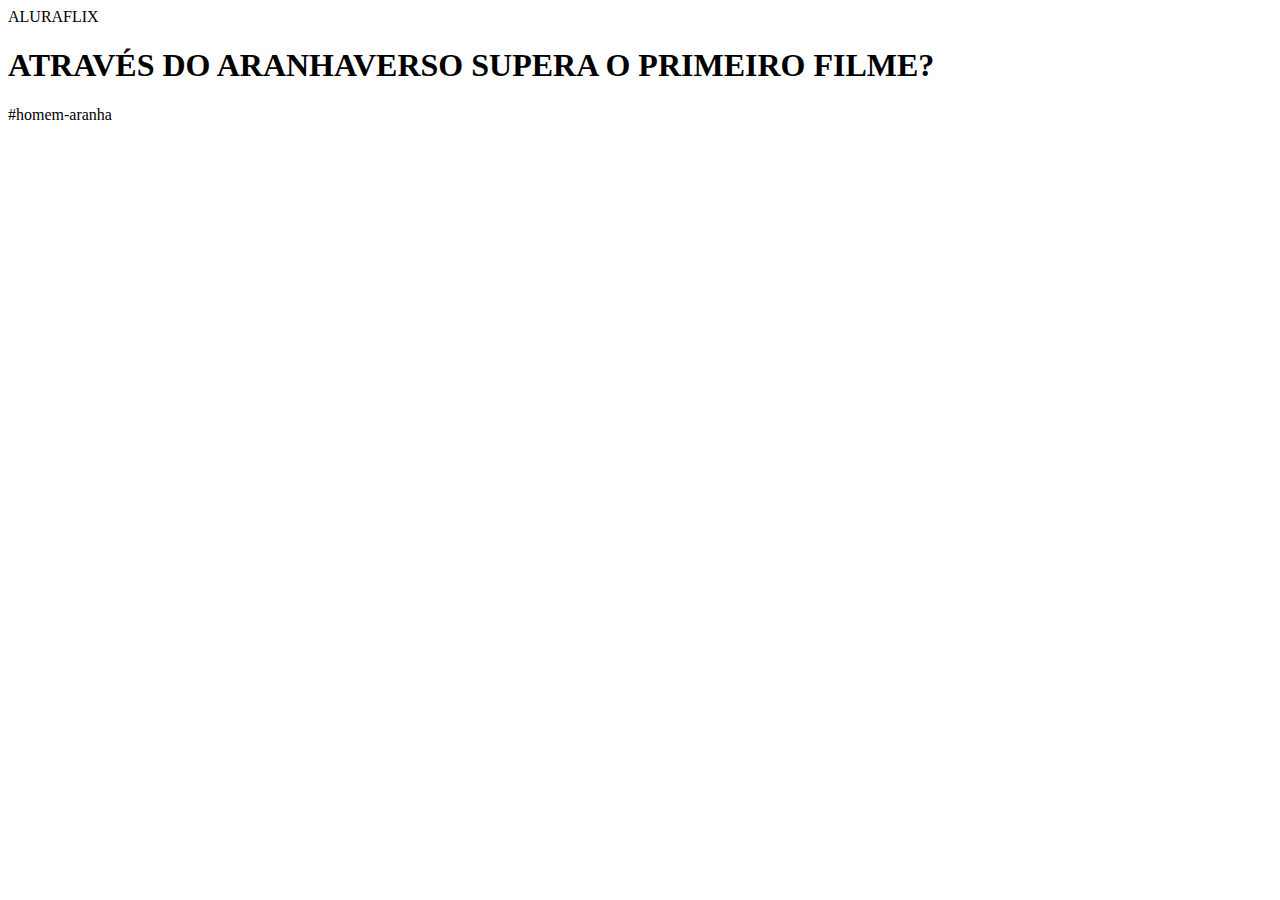
<file: Index.html>
<body>

<header>ALURAFLIX</header>


<h1>ATRAVÉS DO ARANHAVERSO SUPERA O PRIMEIRO FILME?</h1>
<p>#homem-aranha</p>



<iframe width="560" height="315" src="https://www.youtube.com/embed/gt_fAE1Eg2Q?si=1Dlh5mTK7YQ4UkIt" title="YouTube video player" frameborder="0" allow="accelerometer; autoplay; clipboard-write; encrypted-media; gyroscope; picture-in-picture; web-share" referrerpolicy="strict-origin-when-cross-origin" allowfullscreen></iframe>



</body>
</file>
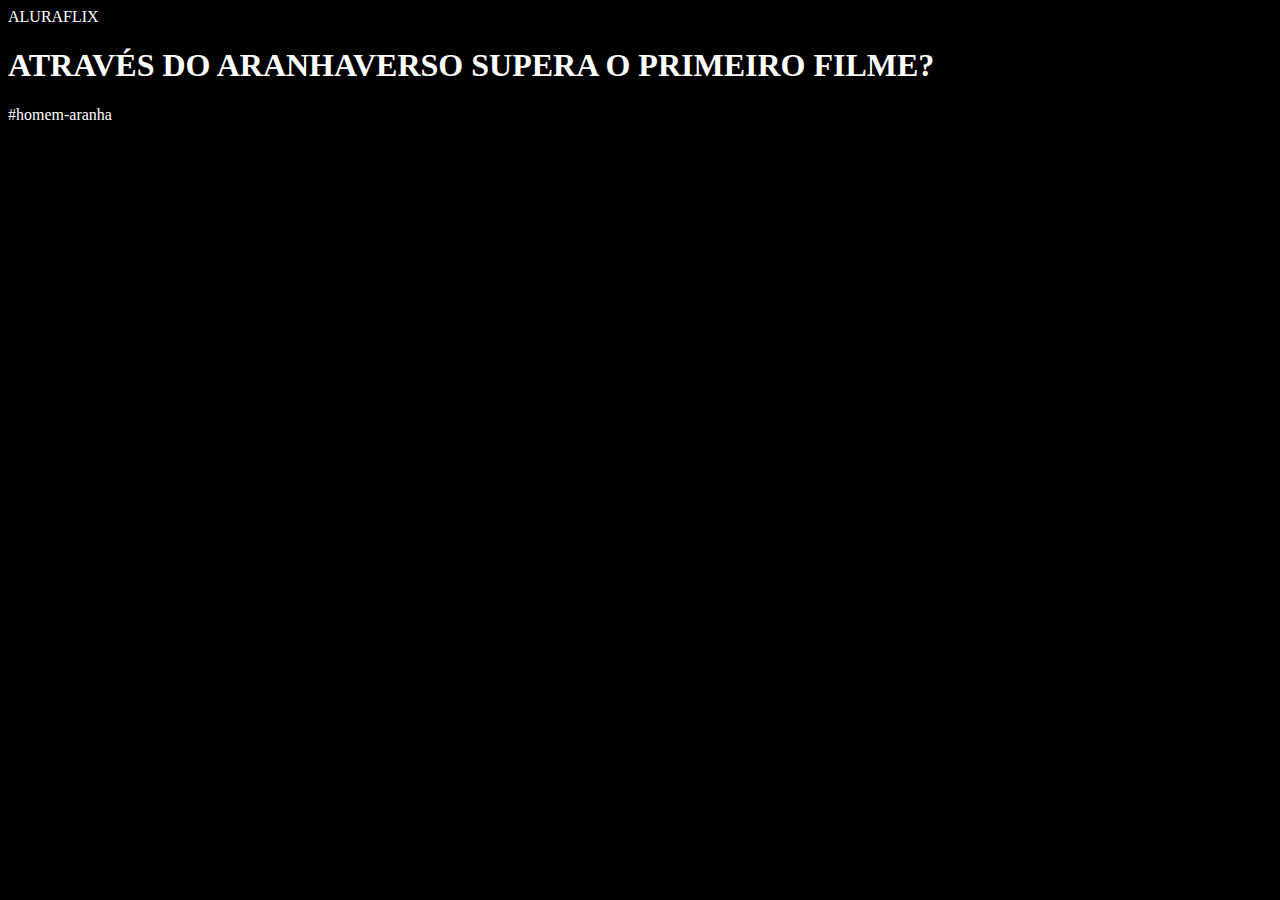
<file: Aluraflix/Index.html>
<head>
    <html lang="pt-br"> 
    <link rel="stylesheet" href="styles.css" />
    <title>Aluraflix</title>
</head>

<body>

    <header>ALURAFLIX</header>


    <section>
        <div class="chamada-texto">
            <h1>ATRAVÉS DO ARANHAVERSO SUPERA O PRIMEIRO FILME?</h1>
            <p>#homem-aranha</p>
        </div>


        <div>
            <iframe width="560" height="315" src="https://www.youtube.com/embed/gt_fAE1Eg2Q?si=1Dlh5mTK7YQ4UkIt"
                title="YouTube video player" frameborder="0"
                allow="accelerometer; autoplay; clipboard-write; encrypted-media; gyroscope; picture-in-picture; web-share"
                referrerpolicy="strict-origin-when-cross-origin" allowfullscreen></iframe>
        </div>
    </section>

</body>



</html>
</file>
<file: Aluraflix/styles.css>
body {
    color:white;
    background:black
}
</file>
